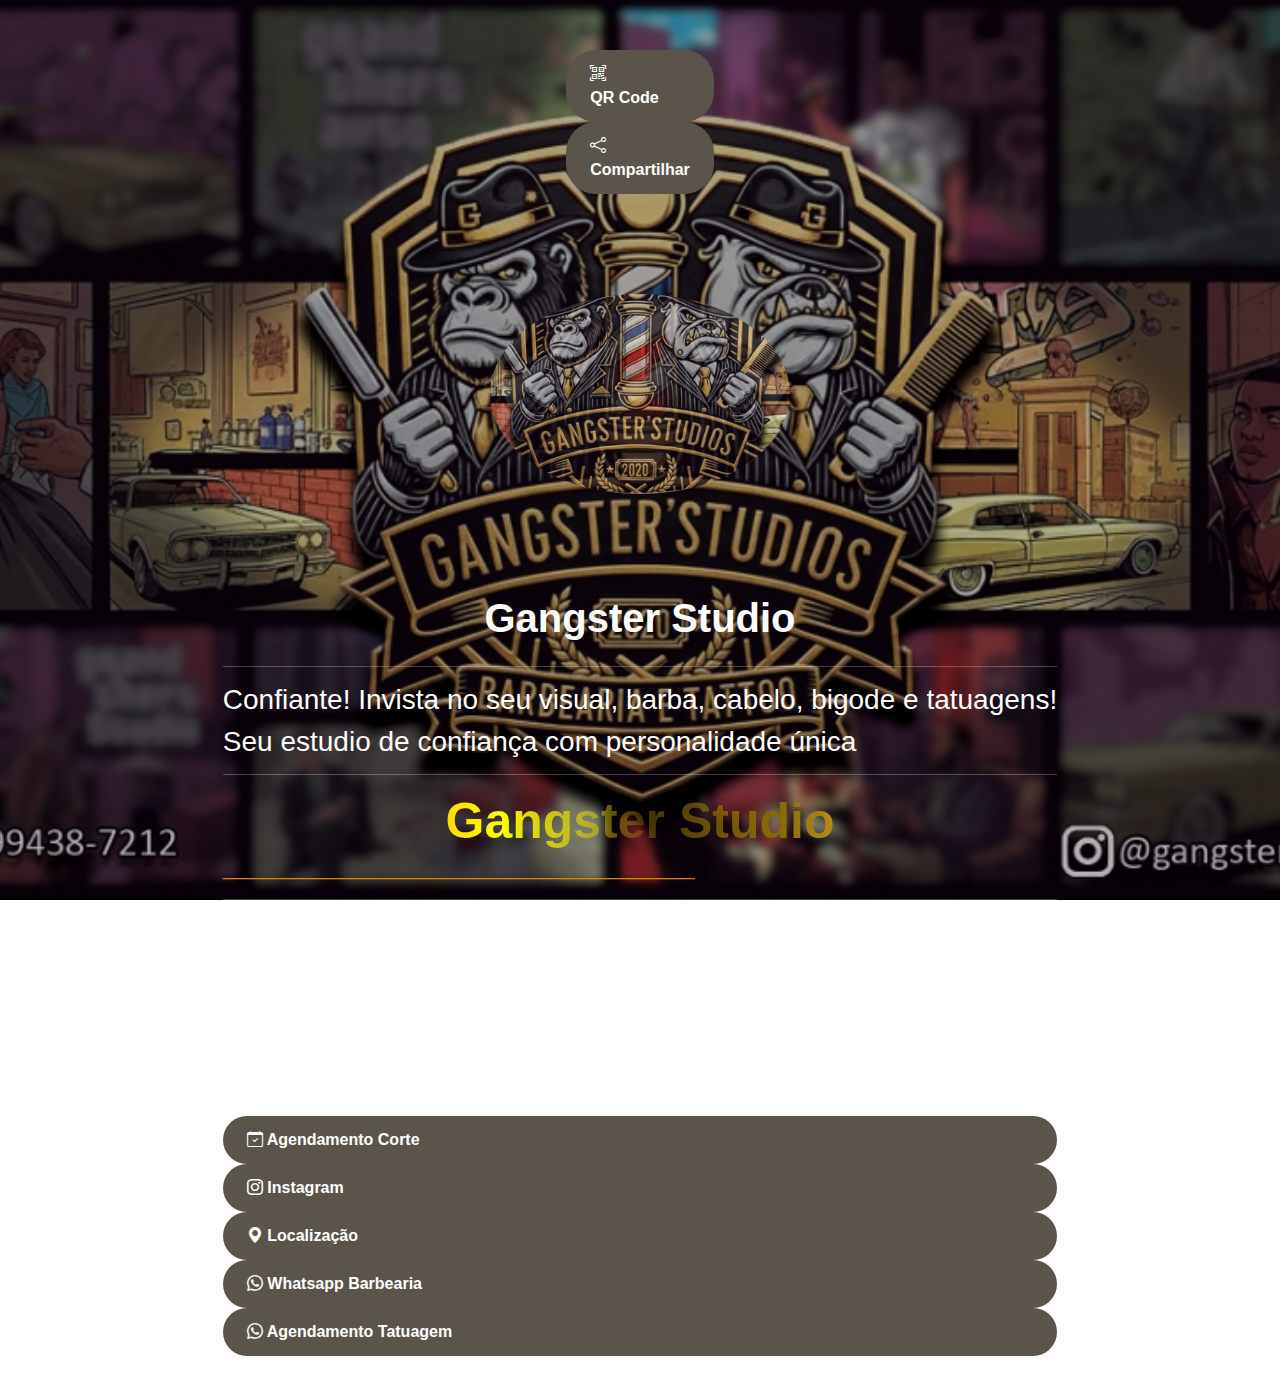
<file: index.html>
<!DOCTYPE html>
<html lang="pt-br">
<head>
    <meta charset="UTF-8">
    <meta name="viewport" content="width=device-width, initial-scale=1.0">
    <link rel="stylesheet" href="css/bootstrap.min.css">
    <link rel="stylesheet" href="https://cdn.jsdelivr.net/npm/bootstrap-icons@1.11.1/font/bootstrap-icons.css">
    <link rel="stylesheet" href="style.css">
    <title>Gangster Studio</title>
</head>

<body>

<section>
    <div class="header-container">
        
        <div class="container-botoes-topo">
            <div class="meu-botao" id="btnQRCode"> 
                <i class="bi bi-qr-code-scan"></i> <br>
                QR Code
            </div>
            <div 
                class="meu-botao"
                onclick="window.open('https://gangsterstylebarbearia062.com', '_blank');"> 
                <i class="bi bi-share"></i> <br>
                Compartilhar
            </div>
        </div>
        <img src="img/qr-code (1).png" alt="imagemQRCode" id="imagemQRCode"
    style="display:none; width:150px; height:150px; margin-top:10px;">
        
        <img src="img/estudiologo.jpeg" alt="estudio logo" class="estudiologo">
        <h1 class="titulo">Gangster Studio</h1>
    </div>

    <hr>
    
    <h3>Confiante! Invista no seu visual, barba, cabelo, bigode e tatuagens!</h3>
    <h3>Seu estudio de confiança com personalidade única</h3>
    
    <hr>

    <h1 class="titulo2">Gangster Studio</h1>

    <p class="traco">_____________________________________________________</p>

    <hr>
    <hr>

    <p class="redes-sociais">
        <i class="bi bi-whatsapp"></i> 
        <i class="bi bi-instagram"></i> 
        <i class="bi bi-tiktok"></i>
    </p>

    <hr>
    
    <div class="botoes-acao-container">
    
    <div 
        class="meu-botao botao-acao" 
        onclick="window.open('https://sites.appbarber.com.br/gangsterstudios-hvvq', '_blank');">
        <i class="bi bi-calendar-check"></i> Agendamento Corte
    </div>
    
    
    
    <div 
        class="meu-botao botao-acao"
        onclick="window.open('https://www.instagram.com/gangster.studios?igsh=ZHhjMTllNW8yeGN4', '_blank');">
        <i class="bi bi-instagram"></i> Instagram 
    </div>

    

    <div 
        class="meu-botao botao-acao"
        onclick="window.open('https://maps.app.goo.gl/4dAUgpicK46m8P6E6?g_st=iwb', '_blank');">
        <i class="bi bi-geo-alt-fill"></i> Localização
    </div>

    

    <div 
        class="meu-botao botao-acao"
        onclick="window.open('https://wa.me/556294387212?text=Olá,%20gostaria%20de%20agendar%20um%20horário.', '_blank');">
        <i class="bi bi-whatsapp"></i> Whatsapp Barbearia
    </div>

    

    <div 
        class="meu-botao botao-acao"
        onclick="window.open('https://wa.me/556293175168?text=Olá,%20gostaria%20de%20fazer%20um%20orçamento.', '_blank');">
        <i class="bi bi-whatsapp"></i> Agendamento Tatuagem
    </div>
    
    </div>  
    
    <hr>

</section>
<script src="js/bootstrap.min.js"></script>
<script src="js/barber.js"></script> </body>
</html>
</file>
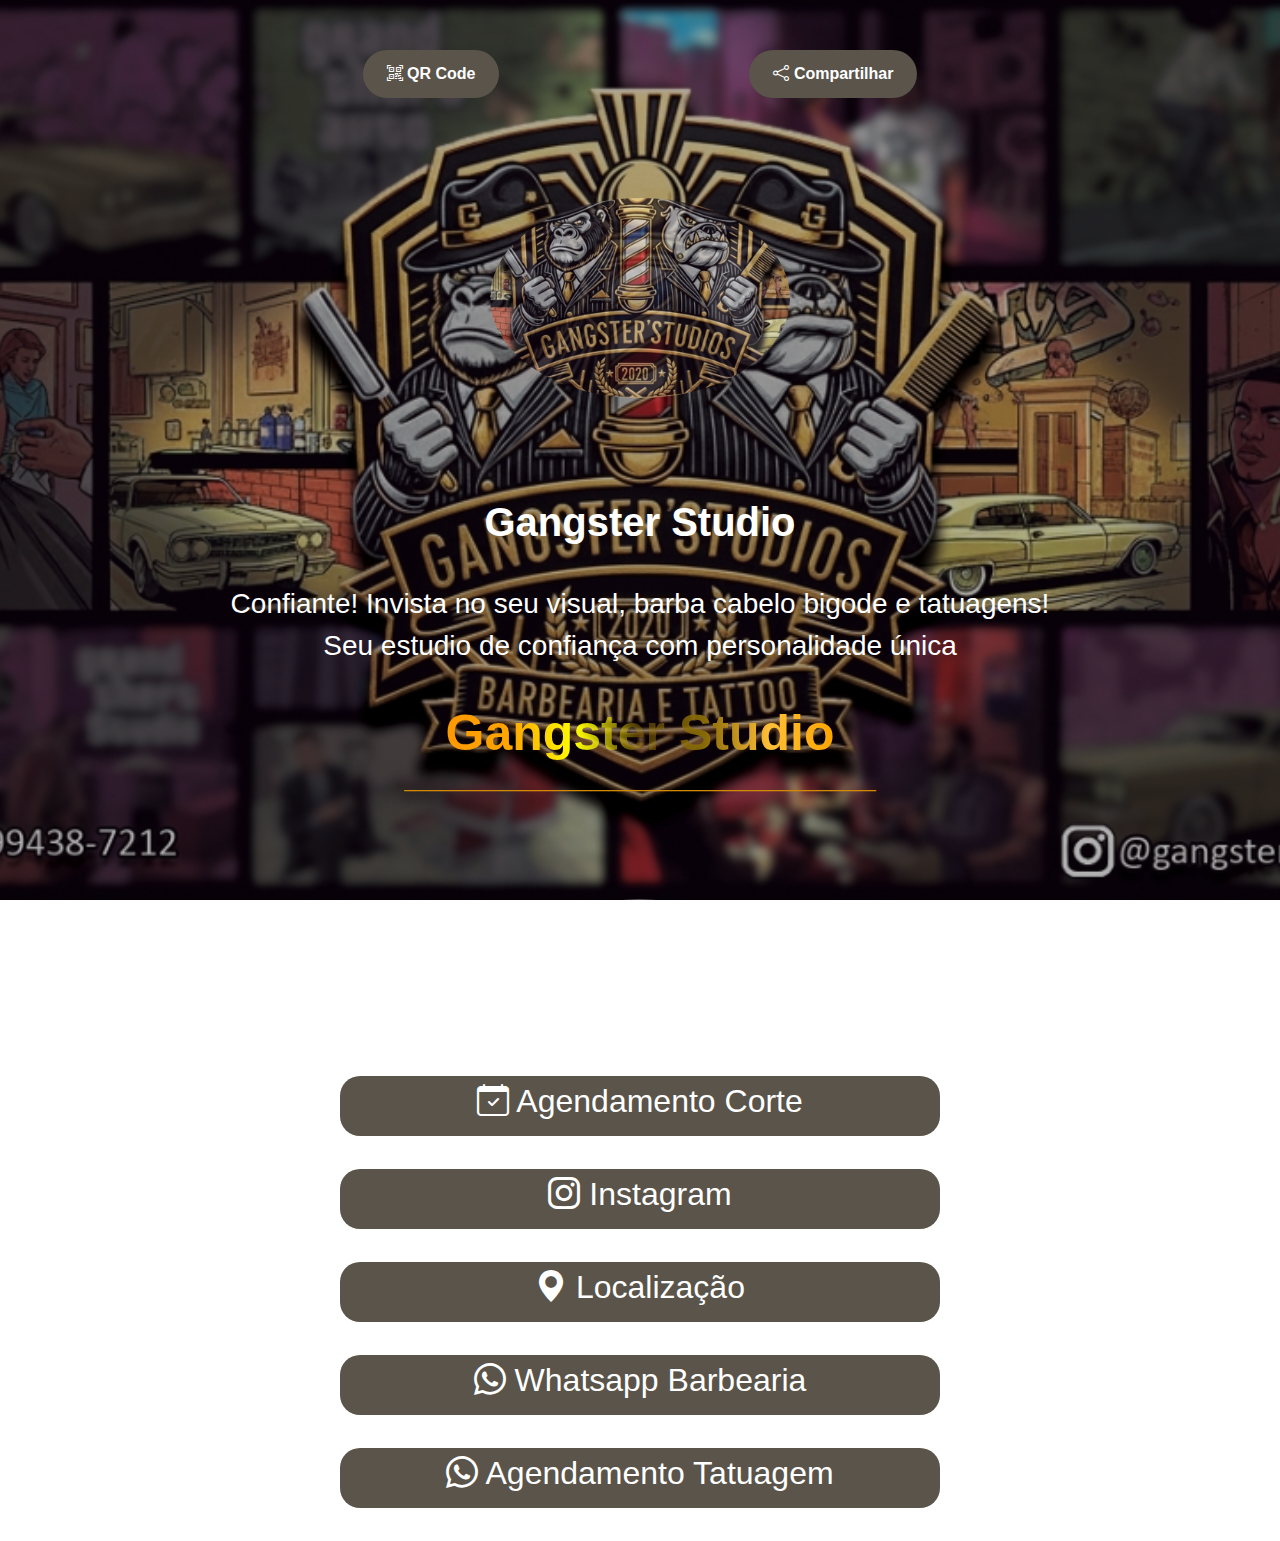
<file: Gangster-Studio/index.html>
<!DOCTYPE html>
<html lang="pt-br">
<head>
    <meta charset="UTF-8">
    <meta name="viewport" content="width=device-width, initial-scale=1.0">
    <link rel="stylesheet" href="css/bootstrap.min.css">
    <link rel="stylesheet" href="https://cdn.jsdelivr.net/npm/bootstrap-icons@1.11.1/font/bootstrap-icons.css">
    <link rel="stylesheet" href="style.css">
    <title>Gangster Studio</title>
</head>

<body>

<div class="header-container">
    <div class="container-botoes">
        <a href="#" class="meu-botao" id="btnQRCode">
            <i class="bi bi-qr-code-scan"></i> QR Code
        </a>
        <a href="https://gangsterstylebarbearia062.com" 
        target="_blank"
        class="meu-botao2">
            <i class="bi bi-share"></i> Compartilhar
        </a>
    </div>
<img src="img/qr-code (1).png" alt="imagemQRCode" id="imagemQRCode"
style="display:none; width:150px; height:150px; margin-top:10px;">

<img src="img/estudiologo.jpeg" alt="estudio logo" class="estudiologo">
    <h1 class="titulo">Gangster Studio</h1>
</div>

<hr>

<h3>Confiante! Invista no seu visual, barba cabelo bigode e tatuagens!</h3>
<h3>Seu estudio de confiança com personalidade única</h3>
<hr>

<h1 class="titulo2">Gangster Studio</h1>

<p class="traco">_____________________________________________________</p>

<hr>
<hr>

<p class="redes-sociais">
    <i class="bi bi-whatsapp"></i> 
    <i class="bi bi-instagram"></i> 
    <i class="bi bi-tiktok"></i>
</p>

<hr>

<a href="https://chat.inbarberapp.com/?id=fe6d2016-300e-49d4-868b-924d8f69075c" 
target="_blank"
class="botao-fixo">
   <i class="bi bi-calendar-check"></i> Agendamento Corte
</a>

<hr>

<a href=https://www.instagram.com/gangster.studios?igsh=ZHhjMTllNW8yeGN4
target="_blank"
class="botao-fixo2">
   <i class="bi bi-instagram"></i> Instagram 
</a>

<hr>

<a href="https://maps.app.goo.gl/d8MH7dgC4CnhwQ5S6?g_st=iwb" 
target="_blank"
class="botao-fixo3">
   <i class="bi bi-geo-alt-fill"></i> Localização
</a>

<hr>

<a href="https://wa.me/556294387212?text=Olá,%20gostaria%20de%20agendar%20um%20horário." 
target="_blank"
class="botao-fixo4">
   <i class="bi bi-whatsapp"></i> Whatsapp Barbearia
</a>

<hr>

<div 
  onclick="window.location.href='https://wa.me/556293175168?text=Olá,%20gostaria%20de%20fazer%20um%20orçamento.';"
  class="botao-fixo5">
   <i class="bi bi-whatsapp"></i> Agendamento Tatuagem
</div>

<hr>

<script src="js/bootstrap.min.js"></script>
<script src="css/barber.js"></script>
</body>
</html>
</file>
<file: style.css>
body {
    margin: 0;
    padding: 0;
    background-image: 
        linear-gradient(rgba(0,0,0,0.3), rgba(0,0,0,0.3)),
        url('img/logonova.jpeg');
    background-size: cover;
    background-position: center;
    background-repeat: no-repeat;
    background-attachment: fixed;

    display: flex;
    flex-direction: column;
    align-items: center;
    color: white;
    font-family: Arial, sans-serif;
}

/* Container vertical do header (botões + título) */
.header-container {
    display: flex;
    flex-direction: column; /* empilha verticalmente */
    align-items: center;
    gap: 100px; /* espaço entre botões e título */
    margin-top: 50px; /* distância do topo da página */
}

/* Container exclusivo para os botões */
.container-botoes {
    display: flex; /* coloca os botões lado a lado */
    gap: 250px;     /* distância horizontal entre os botões */
}

.estudiologo{
     width: 300px;       /* tamanho da foto */
  height: 200px;      /* importante usar mesma largura e altura */
  border-radius: 50%; /* transforma em círculo */
  object-fit: cover;  /* garante que a imagem se ajuste sem distorcer */
  opacity: 0.7;
}


.titulo {
    font-size: 40px;
    font-weight: bold;
    text-align: center;
    font-family: 'Franklin Gothic Medium', 'Arial Narrow', Arial, sans-serif;
}

/* Estilo dos botões */
.meu-botao, .meu-botao2 {
    text-decoration: none;
    background-color: #5a544a;
    color: white;
    border: none;
    padding: 12px 24px;
    font-size: 16px;
    font-weight: bold;
    border-radius: 30px;
    cursor: pointer;
    transition: background 0.3s;
}

.meu-botao:hover, .meu-botao2:hover {
    background-color: #000000;
}

.titulo2{
font-size: 60px;
font-family: 'Franklin Gothic Medium', 'Arial Narrow', Arial, sans-serif;
font-weight: bold;
}

.titulo2{
  font-size: 50px;
  font-weight: bold;
  text-align: center;

  background: linear-gradient(90deg, #ff9900, #ffa500, #ffff00, #a07d0a62, #866907, #ffbf36, #ffa600);
  -webkit-background-clip: text;
  -webkit-text-fill-color: transparent; /* deixa só o degradê visível */
}

.traco{
    color: #d38a03;
}

.redes-sociais{
    font-size: 100px;
    color: white;
}

.botao-fixo {
    text-decoration: none;
    font-size: xx-large;
    width: 600px;         
    height: 60px;         
    background-color: #5a544a;
    color: white;
    border: none;
    border-radius: 20px;
    cursor: pointer;
    text-align: center;   
    line-height: 50px;    
    overflow: hidden;     
    white-space: nowrap;  
    transition: background 0.3s;
}
.botao-fixo:hover {
    background-color: #000000;
    transform: scale(1.05);
    box-shadow: 0 4px 10px rgba(0,0,0,0.3);
}

.botao-fixo2 {
    text-decoration: none;
    font-size: xx-large;
    width: 600px;         
    height: 60px;         
    background-color: #5a544a;
    color: white;
    border: none;
    border-radius: 20px;
    cursor: pointer;
    text-align: center;   
    line-height: 50px;    
    overflow: hidden;     
    white-space: nowrap;  
    transition: background 0.3s;
}
.botao-fixo2:hover {
    background-color: #000000;
    transform: scale(1.05);
    box-shadow: 0 4px 10px rgba(0,0,0,0.3);
}

.botao-fixo3 {
    text-decoration: none;
    font-size: xx-large;
    width: 600px;         /* largura fixa */
    height: 60px;         /* altura fixa */
    background-color: #5a544a;
    color: white;
    border: none;
    border-radius: 20px;
    cursor: pointer;
    text-align: center;   /* centraliza texto horizontalmente */
    line-height: 50px;    /* centraliza texto verticalmente */
    overflow: hidden;     /* corta o texto que ultrapassar, se quiser */
    white-space: nowrap;  /* impede quebra de linha */
    transition: background 0.3s;
}
.botao-fixo3:hover {
    background-color: #000000;
    transform: scale(1.05);
    box-shadow: 0 4px 10px rgba(0,0,0,0.3);
}

.botao-fixo4 {
    text-decoration: none;
    font-size: xx-large;
    width: 600px;        
    height: 60px;         
    background-color: #5a544a;
    color: white;
    border: none;
    border-radius: 20px;
    cursor: pointer;
    text-align: center;   
    line-height: 50px;    
    overflow: hidden;     
    white-space: nowrap;  
    transition: background 0.3s;
}
.botao-fixo4:hover {
    background-color: #000000;
    transform: scale(1.05);
    box-shadow: 0 4px 10px rgba(0,0,0,0.3);
}

.botao-fixo5 {
    text-decoration: none;
    font-size: xx-large;
    width: 600px;        
    height: 60px;         
    background-color: #5a544a;
    color: white;
    border: none;
    border-radius: 20px;
    cursor: pointer;
    text-align: center;   
    line-height: 50px;    
    overflow: hidden;     
    white-space: nowrap;  
    transition: background 0.3s;
}
.botao-fixo5:hover {
    background-color: #000000;
    transform: scale(1.05);
    box-shadow: 0 4px 10px rgba(0,0,0,0.3);
}

/* Overlay do QR Code */
#overlayQRCode {
    display: none;
    position: fixed;
    top: 0;
    left: 0;
    width: 100%;
    height: 100%;
    background-color: rgba(0,0,0,0.6);
    z-index: 999;
}

/* Estilo do QR Code */
#imagemQRCode {
    position: fixed;
    top: 50%;
    left: 50%;
    transform: translate(-50%, -50%);
    width: 250px;
    height: 250px;
    border-radius: 15px;
    box-shadow: 0 8px 30px rgba(0,0,0,0.6);
    display: none;        /* inicialmente invisível */
    z-index: 1000;
    transition: opacity 0.3s ease, transform 0.3s ease;
    opacity: 0;
}

/* Quando estiver visível */
#imagemQRCode.show {
    display: block !important;   /* força exibir mesmo com display:none inline */
    opacity: 1;
    transform: translate(-50%, -50%) scale(1.05);
}
</file>
<file: Gangster-Studio/style.css>
body {
    margin: 0;
    padding: 0;
    background-image: 
        linear-gradient(rgba(0,0,0,0.3), rgba(0,0,0,0.3)),
        url('img/logonova.jpeg');
    background-size: cover;
    background-position: center;
    background-repeat: no-repeat;
    background-attachment: fixed;

    display: flex;
    flex-direction: column;
    align-items: center;
    color: white;
    font-family: Arial, sans-serif;
}

/* Container vertical do header (botões + título) */
.header-container {
    display: flex;
    flex-direction: column; /* empilha verticalmente */
    align-items: center;
    gap: 100px; /* espaço entre botões e título */
    margin-top: 50px; /* distância do topo da página */
}

/* Container exclusivo para os botões */
.container-botoes {
    display: flex; /* coloca os botões lado a lado */
    gap: 250px;     /* distância horizontal entre os botões */
}

.estudiologo{
     width: 300px;       /* tamanho da foto */
  height: 200px;      /* importante usar mesma largura e altura */
  border-radius: 50%; /* transforma em círculo */
  object-fit: cover;  /* garante que a imagem se ajuste sem distorcer */
  opacity: 0.7;
}


.titulo {
    font-size: 40px;
    font-weight: bold;
    text-align: center;
    font-family: 'Franklin Gothic Medium', 'Arial Narrow', Arial, sans-serif;
}

/* Estilo dos botões */
.meu-botao, .meu-botao2 {
    text-decoration: none;
    background-color: #5a544a;
    color: white;
    border: none;
    padding: 12px 24px;
    font-size: 16px;
    font-weight: bold;
    border-radius: 30px;
    cursor: pointer;
    transition: background 0.3s;
}

.meu-botao:hover, .meu-botao2:hover {
    background-color: #000000;
}

.titulo2{
font-size: 60px;
font-family: 'Franklin Gothic Medium', 'Arial Narrow', Arial, sans-serif;
font-weight: bold;
}

.titulo2{
  font-size: 50px;
  font-weight: bold;
  text-align: center;

  background: linear-gradient(90deg, #ff9900, #ffa500, #ffff00, #a07d0a62, #866907, #ffbf36, #ffa600);
  -webkit-background-clip: text;
  -webkit-text-fill-color: transparent; /* deixa só o degradê visível */
}

.traco{
    color: #d38a03;
}

.redes-sociais{
    font-size: 100px;
    color: white;
}

.botao-fixo {
    text-decoration: none;
    font-size: xx-large;
    width: 600px;         
    height: 60px;         
    background-color: #5a544a;
    color: white;
    border: none;
    border-radius: 20px;
    cursor: pointer;
    text-align: center;   
    line-height: 50px;    
    overflow: hidden;     
    white-space: nowrap;  
    transition: background 0.3s;
}
.botao-fixo:hover {
    background-color: #000000;
    transform: scale(1.05);
    box-shadow: 0 4px 10px rgba(0,0,0,0.3);
}

.botao-fixo2 {
    text-decoration: none;
    font-size: xx-large;
    width: 600px;         
    height: 60px;         
    background-color: #5a544a;
    color: white;
    border: none;
    border-radius: 20px;
    cursor: pointer;
    text-align: center;   
    line-height: 50px;    
    overflow: hidden;     
    white-space: nowrap;  
    transition: background 0.3s;
}
.botao-fixo2:hover {
    background-color: #000000;
    transform: scale(1.05);
    box-shadow: 0 4px 10px rgba(0,0,0,0.3);
}

.botao-fixo3 {
    text-decoration: none;
    font-size: xx-large;
    width: 600px;         /* largura fixa */
    height: 60px;         /* altura fixa */
    background-color: #5a544a;
    color: white;
    border: none;
    border-radius: 20px;
    cursor: pointer;
    text-align: center;   /* centraliza texto horizontalmente */
    line-height: 50px;    /* centraliza texto verticalmente */
    overflow: hidden;     /* corta o texto que ultrapassar, se quiser */
    white-space: nowrap;  /* impede quebra de linha */
    transition: background 0.3s;
}
.botao-fixo3:hover {
    background-color: #000000;
    transform: scale(1.05);
    box-shadow: 0 4px 10px rgba(0,0,0,0.3);
}

.botao-fixo4 {
    text-decoration: none;
    font-size: xx-large;
    width: 600px;        
    height: 60px;         
    background-color: #5a544a;
    color: white;
    border: none;
    border-radius: 20px;
    cursor: pointer;
    text-align: center;   
    line-height: 50px;    
    overflow: hidden;     
    white-space: nowrap;  
    transition: background 0.3s;
}
.botao-fixo4:hover {
    background-color: #000000;
    transform: scale(1.05);
    box-shadow: 0 4px 10px rgba(0,0,0,0.3);
}

.botao-fixo5 {
    text-decoration: none;
    font-size: xx-large;
    width: 600px;        
    height: 60px;         
    background-color: #5a544a;
    color: white;
    border: none;
    border-radius: 20px;
    cursor: pointer;
    text-align: center;   
    line-height: 50px;    
    overflow: hidden;     
    white-space: nowrap;  
    transition: background 0.3s;
}
.botao-fixo5:hover {
    background-color: #000000;
    transform: scale(1.05);
    box-shadow: 0 4px 10px rgba(0,0,0,0.3);
}

/* Overlay do QR Code */
#overlayQRCode {
    display: none;
    position: fixed;
    top: 0;
    left: 0;
    width: 100%;
    height: 100%;
    background-color: rgba(0,0,0,0.6);
    z-index: 999;
}

/* Estilo do QR Code */
#imagemQRCode {
    position: fixed;
    top: 50%;
    left: 50%;
    transform: translate(-50%, -50%);
    width: 250px;
    height: 250px;
    border-radius: 15px;
    box-shadow: 0 8px 30px rgba(0,0,0,0.6);
    display: none;        /* inicialmente invisível */
    z-index: 1000;
    transition: opacity 0.3s ease, transform 0.3s ease;
    opacity: 0;
}

/* Quando estiver visível */
#imagemQRCode.show {
    display: block !important;   /* força exibir mesmo com display:none inline */
    opacity: 1;
    transform: translate(-50%, -50%) scale(1.05);
}
</file>
